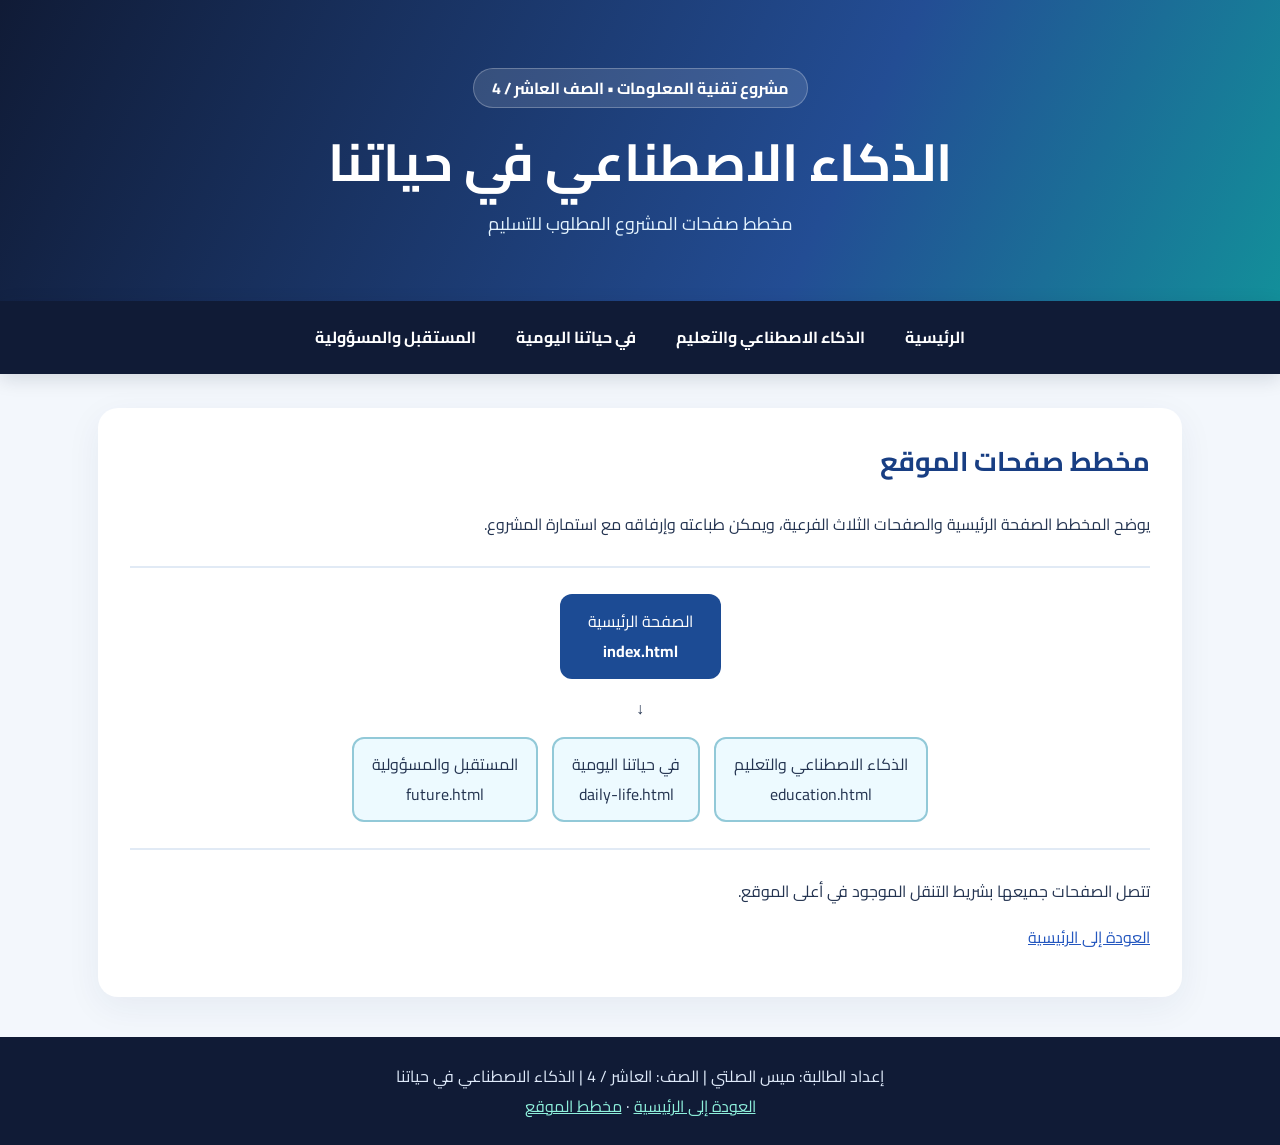
<file: site-map.html>
<!doctype html><html lang="ar" dir="rtl"><head><meta charset="utf-8"><meta name="viewport" content="width=device-width,initial-scale=1"><meta name="description" content="مشروع الصف العاشر عن الذكاء الاصطناعي في حياتنا"><title>مخطط الموقع | الذكاء الاصطناعي في حياتنا</title><link rel="stylesheet" href="style.css"></head><body><header class="hero"><span class="eyebrow">مشروع تقنية المعلومات • الصف العاشر / 4</span><h1>الذكاء الاصطناعي في حياتنا</h1><p>مخطط صفحات المشروع المطلوب للتسليم</p></header><nav class="nav" aria-label="التنقل بين الصفحات"><div class="nav-inner"><a href="index.html" >الرئيسية</a><a href="education.html" >الذكاء الاصطناعي والتعليم</a><a href="daily-life.html" >في حياتنا اليومية</a><a href="future.html" >المستقبل والمسؤولية</a></div></nav><main><section class="panel"><h2>مخطط صفحات الموقع</h2><p>يوضح المخطط الصفحة الرئيسية والصفحات الثلاث الفرعية، ويمكن طباعته وإرفاقه مع استمارة المشروع.</p><hr><div class="site-map"><div class="root">الصفحة الرئيسية<br><strong>index.html</strong></div><div aria-hidden="true">↓</div><div class="branches"><span>الذكاء الاصطناعي والتعليم<br>education.html</span><span>في حياتنا اليومية<br>daily-life.html</span><span>المستقبل والمسؤولية<br>future.html</span></div></div><hr><p>تتصل الصفحات جميعها بشريط التنقل الموجود في أعلى الموقع.</p><p><a href="index.html">العودة إلى الرئيسية</a></p></section></main><footer class="footer">إعداد الطالبة: ميس الصلتي | الصف: العاشر / 4 | الذكاء الاصطناعي في حياتنا<br><a href="index.html">العودة إلى الرئيسية</a> · <a href="site-map.html">مخطط الموقع</a></footer></body></html>
</file>
<file: style.css>
@import url('https://fonts.googleapis.com/css2?family=Cairo:wght@400;600;700;800&display=swap');
:root{--navy:#101b36;--blue:#3265dc;--mint:#10a895;--bg:#f3f7fc;--text:#243451;--line:#dce5f1}*{box-sizing:border-box}html{scroll-behavior:smooth}body{margin:0;direction:rtl;background:var(--bg);color:var(--text);font-family:Cairo,Tahoma,Arial,sans-serif;line-height:1.9}a{color:#2457bf}a:focus-visible{outline:3px solid #ffba52;outline-offset:3px}.hero{background:linear-gradient(115deg,#101b36,#234d94 65%,#138f9a);color:#fff;padding:68px 20px 60px;text-align:center}.hero .eyebrow{display:inline-block;background:#ffffff20;border:1px solid #ffffff40;padding:4px 18px;border-radius:30px;font-weight:700}.hero h1{font-size:clamp(30px,5vw,52px);line-height:1.4;margin:18px 0 8px}.hero p{font-size:18px;margin:0;color:#e4f4ff}.nav{background:#101b36;position:sticky;top:0;z-index:5;box-shadow:0 5px 18px #07172a22}.nav-inner{max-width:1120px;margin:auto;display:flex;justify-content:center;gap:8px;flex-wrap:wrap;padding:12px}.nav a{color:#fff;text-decoration:none;padding:9px 16px;border-radius:10px;font-weight:700}.nav a:hover,.nav a.active{background:#64dfd0;color:#10243e}main{max-width:1120px;margin:34px auto;padding:0 18px}.panel{background:white;border-radius:20px;padding:28px 32px;box-shadow:0 10px 35px #18365c10;margin:24px 0}.panel h2{color:#183e83;margin-top:0;font-size:27px}.panel h3{color:#136c79}.intro{font-size:18px}.grid{display:grid;grid-template-columns:repeat(3,minmax(0,1fr));gap:18px}.card{background:#fff;border:1px solid var(--line);border-radius:18px;padding:20px;box-shadow:0 7px 22px #18365c0c}.card h3{margin:12px 0 4px}.card p{margin:0}.card img{width:100%;height:180px;object-fit:cover;border-radius:12px;background:#e8f3ff}.feature{display:grid;grid-template-columns:1fr 1fr;gap:26px;align-items:center}.feature img{width:100%;border-radius:18px;background:#e6f3ff}.pill{display:inline-block;background:#d9f6ef;color:#075e57;padding:3px 12px;border-radius:50px;font-size:14px;font-weight:800}hr{border:0;border-top:2px solid #e1eaf5;margin:26px 0}.table-wrap{overflow-x:auto}table{width:100%;border-collapse:collapse;min-width:550px}th{background:#1a4c91;color:white}th,td{padding:13px 16px;border:1px solid #dce6f2;text-align:right}tbody tr:nth-child(even){background:#f0f7ff}ul,ol{padding-right:26px}.note{background:#eefaf7;border-right:5px solid var(--mint);padding:12px 18px;border-radius:8px}.footer{background:#101b36;color:#dfeafa;text-align:center;padding:24px;margin-top:40px}.footer a{color:#8ef0dc}.btn{display:inline-block;text-decoration:none;background:#245ac5;color:#fff;padding:10px 20px;border-radius:10px;font-weight:800}.btn:hover{background:#163f90}.site-map{display:flex;flex-direction:column;align-items:center;gap:14px;text-align:center}.site-map .root{background:#1c4b94;color:white;padding:12px 28px;border-radius:12px}.site-map .branches{display:flex;flex-wrap:wrap;justify-content:center;gap:14px}.site-map .branches span{border:2px solid #92c9d8;border-radius:12px;background:#edfaff;padding:10px 18px}.small{font-size:14px;color:#566982}@media(max-width:760px){.grid{grid-template-columns:1fr}.feature{grid-template-columns:1fr}.panel{padding:20px}.nav-inner{gap:2px}.nav a{padding:7px 9px;font-size:13px}.hero{padding:44px 15px}.hero p{font-size:15px}}@media print{.nav,.btn{display:none}.hero{padding:18px;background:white;color:black}.panel{box-shadow:none;border:1px solid #ddd}.footer{display:none}}

.media-section video{display:block;max-width:760px;margin:1rem auto;border-radius:16px;background:#09253f}.media-section audio{display:block;width:min(100%,480px);margin:1rem auto}.media-section{text-align:center}
</file>
